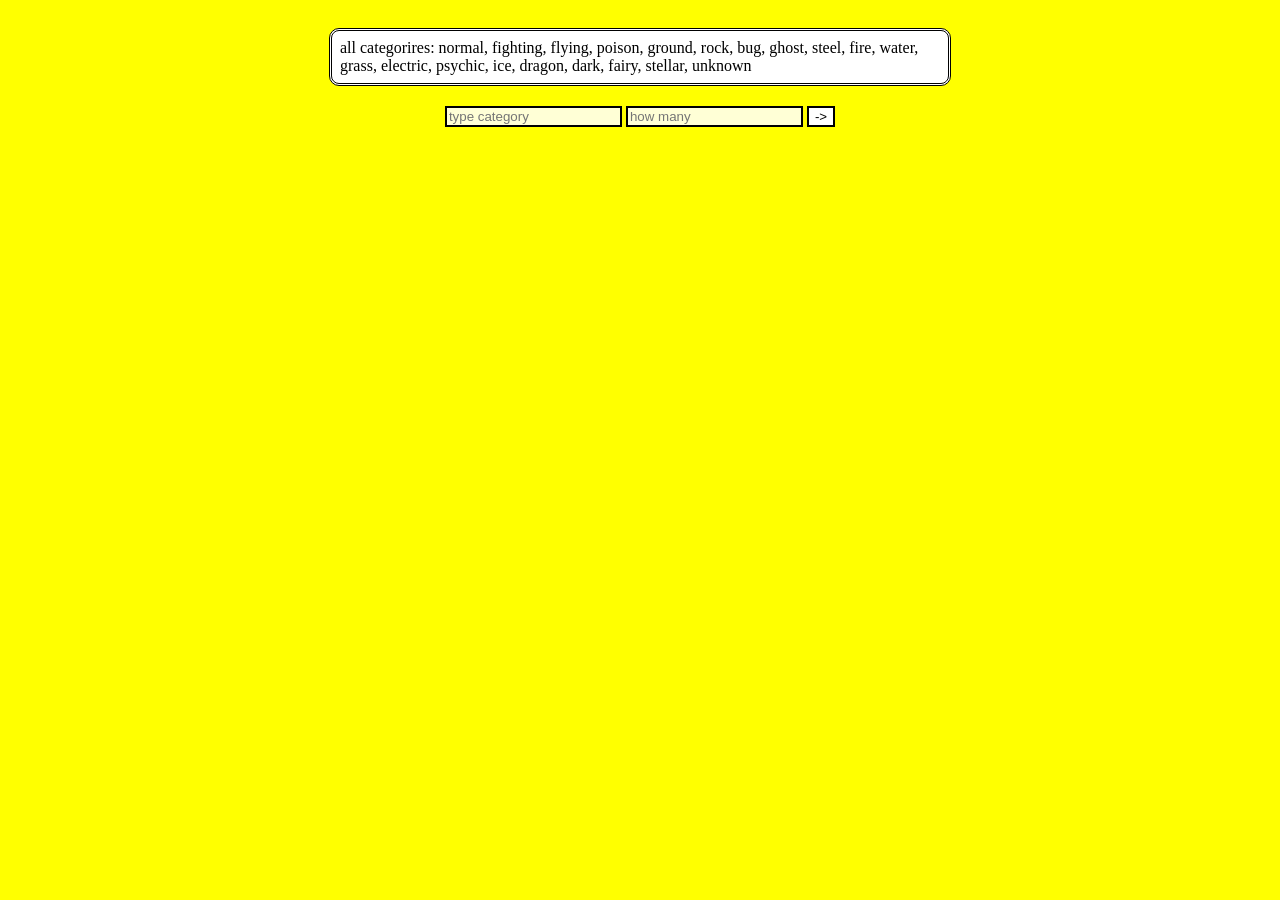
<file: index.html>
<!DOCTYPE html>
<html>
  <head>
      <title>pokemon search app</title>
      <link rel="stylesheet" href="poki.css">
       
  </head>
  <body>

    <div class="
    cards">all categorires: normal, fighting, flying, poison, ground, rock, bug, ghost, steel, fire, water, grass, electric, psychic, ice, dragon, dark, fairy, stellar, unknown</div>

    <div class = 'main-box'><input placeholder="type category" class='inputElement'>

    <input class=input-number placeholder="how many">

    <button class="button">-></button></div>
    
    <div class="card-holder">

    </div>
  

    <script src="poki.js" ></script>

  </body>
</html>
</file>
<file: poki.css>
body{
    background-color: yellow;
    display: flex;
    flex-direction: column;
    align-items: center
    ;
}
.card{
     background-color: rgba(255, 255, 255, 0.6);
    border: 5px black solid;
    color: rgb(0, 0, 0);
    padding: 10px 5px;
   margin-bottom: 20px;
    width: 150px;
    height: 210px;
    row-gap: 3px;
    border-radius: 8px;
    display: flex;
    flex-direction: column;
}

.cards{
    background-color: white;
    padding: 8px;
    width: 600px;
    border-radius: 10px;
    border: 3px black double;
    margin-bottom: 20px;
    margin-top: 20px;
}

.card-holder{
    display: grid;
    grid-template-columns: 200px 200px 200px 200px 200px;
}

.main-box{
    margin-bottom: 20px;
}
.main-box input{
    background-color: rgba(255, 255, 255, 0.839);
    border: 2px black solid;
}
.main-box button{
    background-color: #fff;
    border: 2px black solid;
}

.card div{
    border: 2px black solid;
    padding: 2px;
    font-size: 12px;


}
.img img{
    background-color: #ffffff00;
    width: 90%;
    
}

.img{
    background-color: #ffffffb7;
    align-items: center;
    display: flex;
    justify-content: center;

}
</file>
